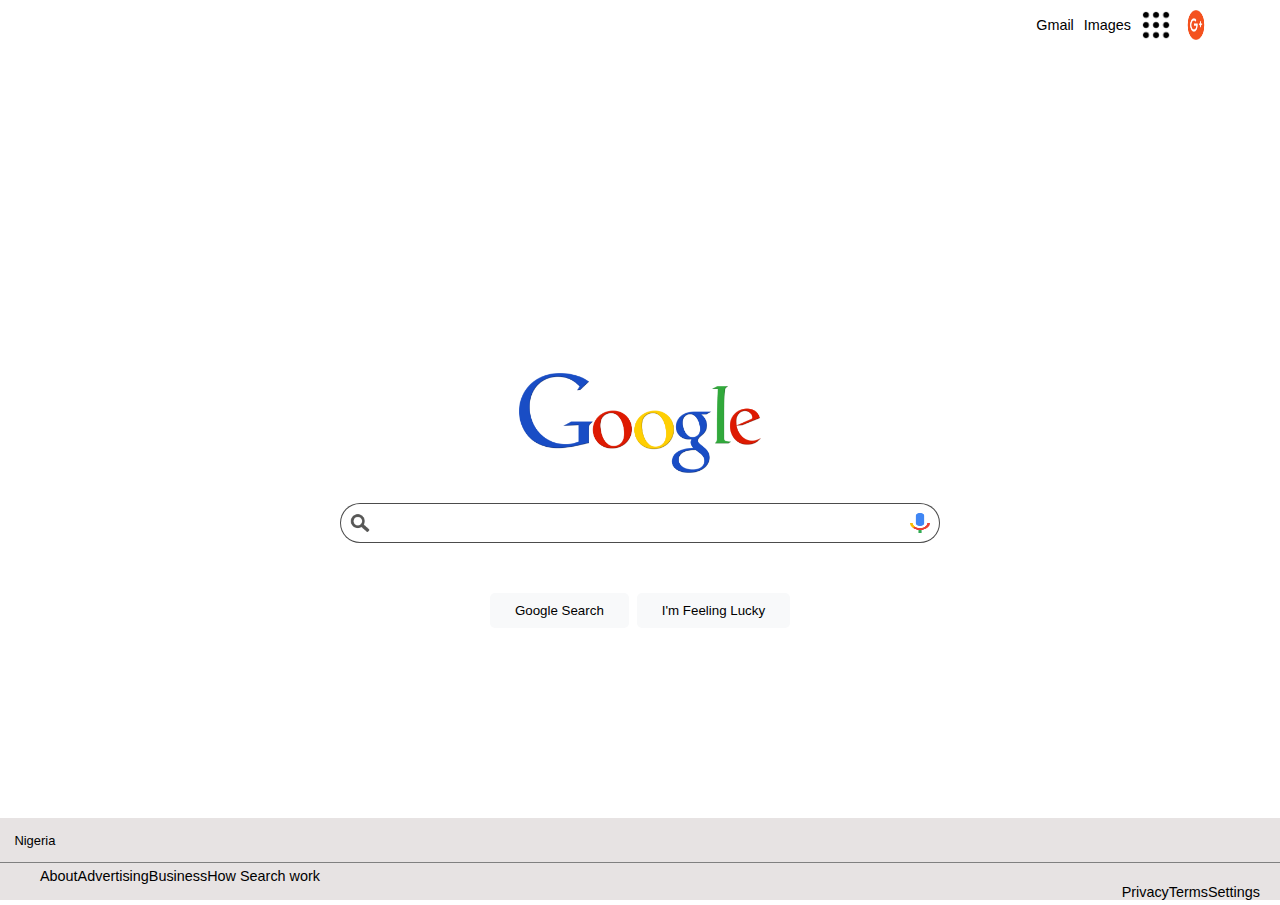
<file: google home page updated/index.html>
<!DOCTYPE html>
<html lang="en">
  <head>
    <meta charset="UTF-8" />
    <meta http-equiv="X-UA-compatible" content="IE=edge" />
    <meta name="viewport" content="width=device-width, initial-scale=1.0" />
    <title>google</title>
    <link href="index.css" rel="stylesheet" />
  </head>
  <body>
    <header>
      <div class="header-container">
        <nav id="menu-right">
          <a href="#">Gmail</a>
          <a href="#">Images</a>
          <img src="9_dots.png" alt="google-dots" />
          <img src="Google-Plus-Logo (1).png" alt="google" />
        </nav>
      </div>
    </header>
    <main>
      <div class="googleimage">
        <img src="google-logo.png" alt="google-logo" />
      </div>
      <div id="my-input-container">
        <img src="search icon1.png" alt="glass" />
        <input type="text" />
        <img src="Google_mic.png" alt="mic" />
      </div>
      <div id="googlebtns">
        <button>Google Search</button>
        <button>I'm Feeling Lucky</button>
      </div>
    </main>
    <footer>
      <div class="footer-top">
        <p>Nigeria</p>
      </div>
      <div class="footer-bottom">
        <ul id="left">
          <a>About</a>
          <a>Advertising</a>
          <a>Business </a>
          <a>How Search work </a>
        </ul>

        <ul id="right">
          <a>Privacy</a>
          <a>Terms</a>
          <a>Settings</a>
        </ul>
      </div>
    </footer>
  </body>
</html>
</file>
<file: google home page updated/index.css>
* {
  box-sizing: border-box;
  margin: 0;
  padding: 0;
}
body,
p {
  font-family: Arial, sans-serif;
  font-size: 0.9em;
}
header {
  padding: 0 5%;
  display: flex;
}

.header-container {
  display: flex;
  justify-content: flex-end;
  width: 100%;
  align-items: center;
}
nav {
  display: flex;
  justify-content: center;
  align-items: center;
  padding: 10px 0px;
}
nav a {
  margin: 0px 5px;
  text-decoration: none;
  color: black;
}
nav a:hover {
  text-decoration: underline;
}
/*menu-right{
display: flex;
    justify-content: flex-end; 
    margin-left:50px;
    align-items: center;
}*/
/*ul > img{
    
     height: 25px;
}*/

/*ul > a, ul > img {
    padding: 0 8px;
}*/
nav img {
  margin: 0px 5px;
  width: 30px;
  height: 30px;
}

main {
  display: flex;
  align-items: center; /* Note that because the flex direction is column we want to use align items instead of justify content. */
  flex-direction: column;
  margin-top: 5vh;
  height:90vh;
  justify-content: center;
}
.googleimage {
  width: 30%;
  height: 100px;
  text-align: center;
}
.googleimage img{
    height:100%;

}
#my-input-container {
  display: flex;
  position: relative;
  justify-content: space-between;
  width: 600px;
  height: 40px;
  margin-top:30px;
  

  /* width: 60%;
   padding:1em;
   border-radius: 30px;
    border:2px solid gray;
    */
}
#my-input-container > input {
     
      width:100%;  
      height: 100%;                 /* Make the input wider than the images. */
     border: 1px solid rgba(0,0,0,0.7);
    border-radius: 20px;
     font-size: 25px;
     transition: 0.4s;
     padding:0 40px;
    outline: none; /* When clicking on the input it gets a black highlight. */
}
#my-input-container > input:hover{
    box-shadow: 0 0 10px rgba(0,0,0,0.4);
}
#my-input-container > img {
  width: 20px;
  height: 20px;
  top:10px;
  position:absolute;
}
#my-input-container > img:nth-of-type(1){
    left:10px; 

}
#my-input-container > img:nth-of-type(2){
 right:10px;
}

/* .googlebtns { 
  margin-top: 1em;
}*/

#googlebtns {
  display: flex;
  flex-direction: row; /* The default but specifying anyway. */
  padding-top: 50px;
}
button {

  background-color: #f8f9fa;
  border-radius: 5px;
  border: none;
  
  /* min-width: 54px; */
  /* height: 36px; */
  /* padding-left: 20px; */
  /* padding-right: 20px; */
  padding: 10px 25px;
  margin-left: 4px;
  margin-right: 4px;
  transition: 0.4s;
}
button:hover{
    box-shadow: 0 0 3px rgba(0,0,0,0.2);
}

footer {
  background-color: rgb(231, 227, 227);
  margin-top: 30em;
  position: fixed;
  width: 100%;
  bottom: 0;
}
.footer-top {
  display: flex;
  justify-content: flex-start;
  border-bottom: 1px solid gray;
  padding: 1em;
}
 .footer-bottom { 
  display: inline;
  justify-content: space-around;
  
  margin-top: 5px;
  padding-bottom: 20px;
}
#left  {
  display: flex;
  justify-content: flex-start;
  margin-top: 5px;
  
  align-items: center;
  padding-left: 40px;
}
#right {
  display: flex;
  justify-content: flex-end; /* Aligns the flex items at the end of the container. */
  margin-right: 20px;
  align-items: center;
}
a:hover {
  text-decoration: underline;
}
@media (max-width: 630px){
 #footer-bottom{
   
   flex-direction: column;
 }
 #left {
   justify-content: center;
 }
 #right  {
  justify-content: center;
 }
 .googleimage{
   display:flex;
   justify-content: center;
   width: 100vw;
 }
 .googleimage img{
   width:50%;
   height: 100%;
 }
 #my-input-container{
   width: 100vw;
   display: flex;
   justify-content: center;
   align-items: center;
 }
}

@media (max-height:522px){
  body{
    overflow-x: hidden;
  }
  main{
    margin-bottom: 20px;
  }
  footer{
    position: relative;
  }
}
  @media (max-height:570px) and (max-width:630px){
    body{
      overflow-x: hidden;
    }
    main{
      margin-bottom: 13px;
    }
    footer{
      position: relative;
    }
  }


/*@media screen and (min-width: 320px) and (max-width: 480px){ 
    .header-container{
    width: 100%;
    padding: 0 10px;
}
nav a img {
    width: 100%;
    float:right;
    margin-left:100px;
}

}
@media screen and (min-width: 1224px){
    .header-container{
        width: 100%;
        
    }
}*/
/*@media (max-width: 630px) {
  footer {
    flex-direction: column;
  }

  #left {
    justify-content: center;
  }

  #right {
    justify-content: center;
  }

  #my-input-container {
    width: 95vw;
  }
}
@media (max-height: 522px) {
  main {
    margin-bottom: 20px;
  }
  footer {
    position: relative;
  }
}

@media (max-height: 570px) and (max-width: 630px) {
  main {
    margin-bottom: 13px;
  }
  footer {
    position: relative;
  }
}
/*@media screen and (max-width: 630px) {
    .footer-top{
        flex-direction: column;
    }
    .right a{
        justify-content: center;
    }
    .left a{
        justify-content: center;
    }

    nav{
        display:flex;
        justify-content: space-around;
        width: 50%;
        margin-left: auto;
        padding:1em;
        flex-wrap: nowrap;
    
    
    }
    nav a{
       font-size: 10px;
        
        }
    nav img{
    
        height: 15px;
    }
    main img{
        max-width: 100%;
        height: 50%;
    
    }
    input{
        
        max-width: 100%;
    }
    .googlebtns button{
    
        flex-wrap: nowrap;
        flex-direction:row;
        padding: 1em; 
        background-color:none;
    }
    .footer-bottom{
      flex-wrap: nowrap;
    }

    /*body {
      background-color: rgb(56, 10, 94);
    }*/

/*@media screen and (max-width: 800px) {
  nav {
    display: flex;
    justify-content: flex-end;
    width: 100%;
    margin-left: auto;
    padding: 1em;
    flex-wrap: nowrap;
  }
  nav a {
    font-size: 10px;
  }
  nav img {
    height: 15px;
  }
  main img {
    max-width: 100%;
    height: 50%;
  }
  input {
    max-width: 100%;
  }
  .googlebtns button {
    flex-wrap: nowrap;
    flex-direction: row;
    padding: 1em;
    background-color: none;
    margin-right: 10px;
  }
  .footer-bottom {
    flex-wrap: nowrap;
  }
}
/*@media screen and (min-width: 800px) {
  nav {
    display: flex;
    justify-content: flex-end;
    width: 100%;
    margin-left: auto;
    padding: 1em;
    flex-wrap: nowrap;
  }
  nav a {
    font-size: 10px;
  }
  nav img {
    height: 15px;
  }
  main img {
    max-width: 100%;
    height: 50%;
  }
  input {
    max-width: 100%;
  }
  .googlebtns button {
    flex-wrap: nowrap;
    flex-direction: row;
    padding: 1em;
    background-color: none;
    margin-right: 10px;
  }
  .footer-bottom {
    flex-wrap: nowrap;
  }
}
</file>
